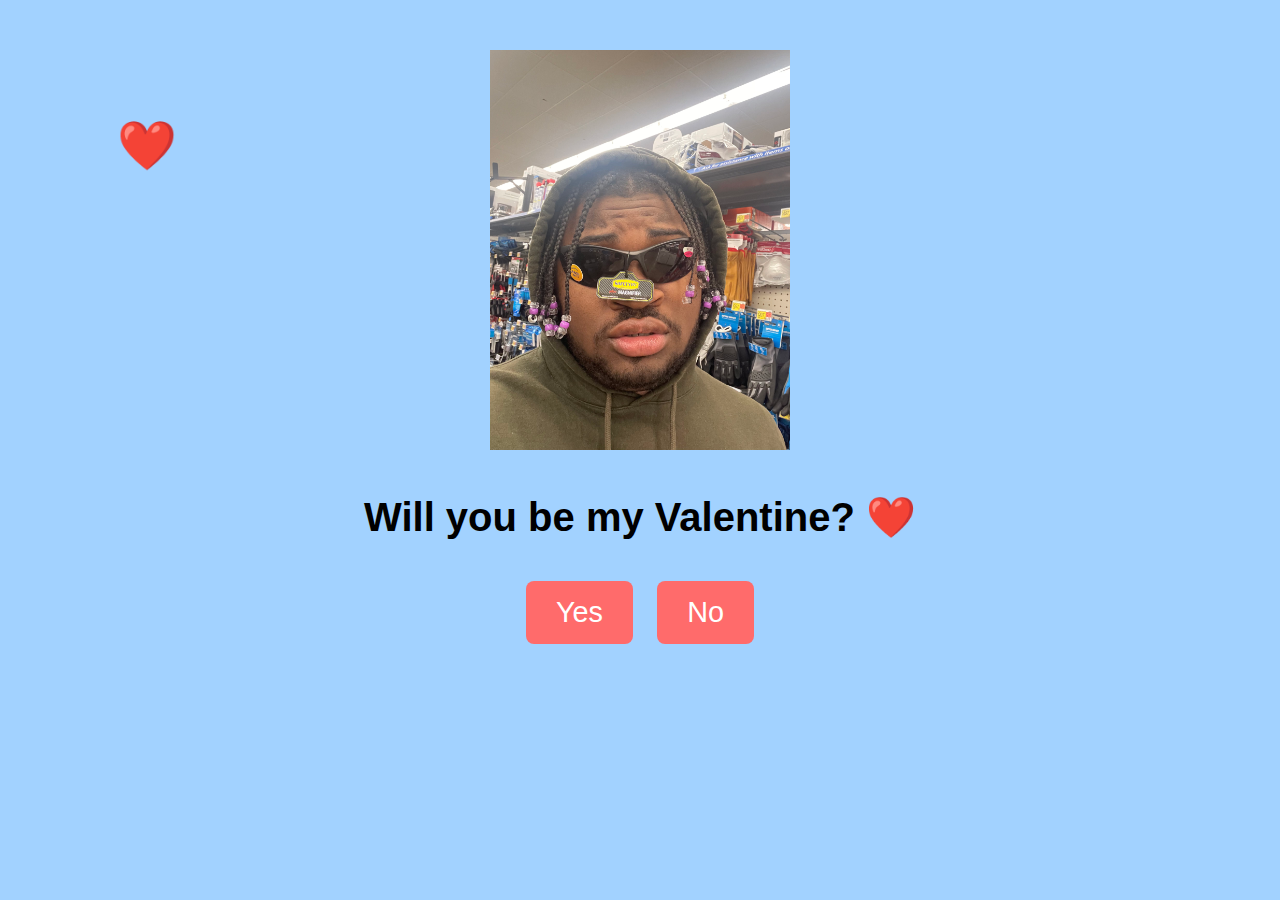
<file: index.html>
<!DOCTYPE html>
<html lang="en">
<head>
  <meta charset="UTF-8">
  <meta name="viewport" content="width=device-width, initial-scale=1">
  <title>Will You Be My Valentine?</title>
  <link rel="stylesheet" href="styles.css">
</head>
<body>
  <!-- Bouncing heart element -->
  <div id="bouncing-heart">❤️</div>
  
  <!-- Replace 'your-gif-url.jpg' with your actual gif or photo URL -->
  <img src="titlepage.jpg" alt="Valentine GIF">
  <h1>Will you be my Valentine? ❤️</h1>
  <div class="button-container">
    <button class="btn" onclick="location.href='success.html'">Yes</button>
    <button class="btn" onclick="location.href='no1.html'">No</button>
  </div>
  
  <!-- Bouncing heart animation script -->
  <script>
    window.addEventListener("load", function() {
      var heart = document.getElementById("bouncing-heart");
      if (!heart) return;
      var posX = 0;
      var posY = 0;
      var dx = 3;
      var dy = 3;
      function animate() {
        var windowWidth = window.innerWidth;
        var windowHeight = window.innerHeight;
        var heartWidth = heart.offsetWidth;
        var heartHeight = heart.offsetHeight;
        posX += dx;
        posY += dy;
        if (posX < 0 || posX + heartWidth > windowWidth) {
          dx = -dx;
          posX += dx;
        }
        if (posY < 0 || posY + heartHeight > windowHeight) {
          dy = -dy;
          posY += dy;
        }
        heart.style.left = posX + "px";
        heart.style.top = posY + "px";
        requestAnimationFrame(animate);
      }
      animate();
    });
  </script>
</body>
</html>
</file>
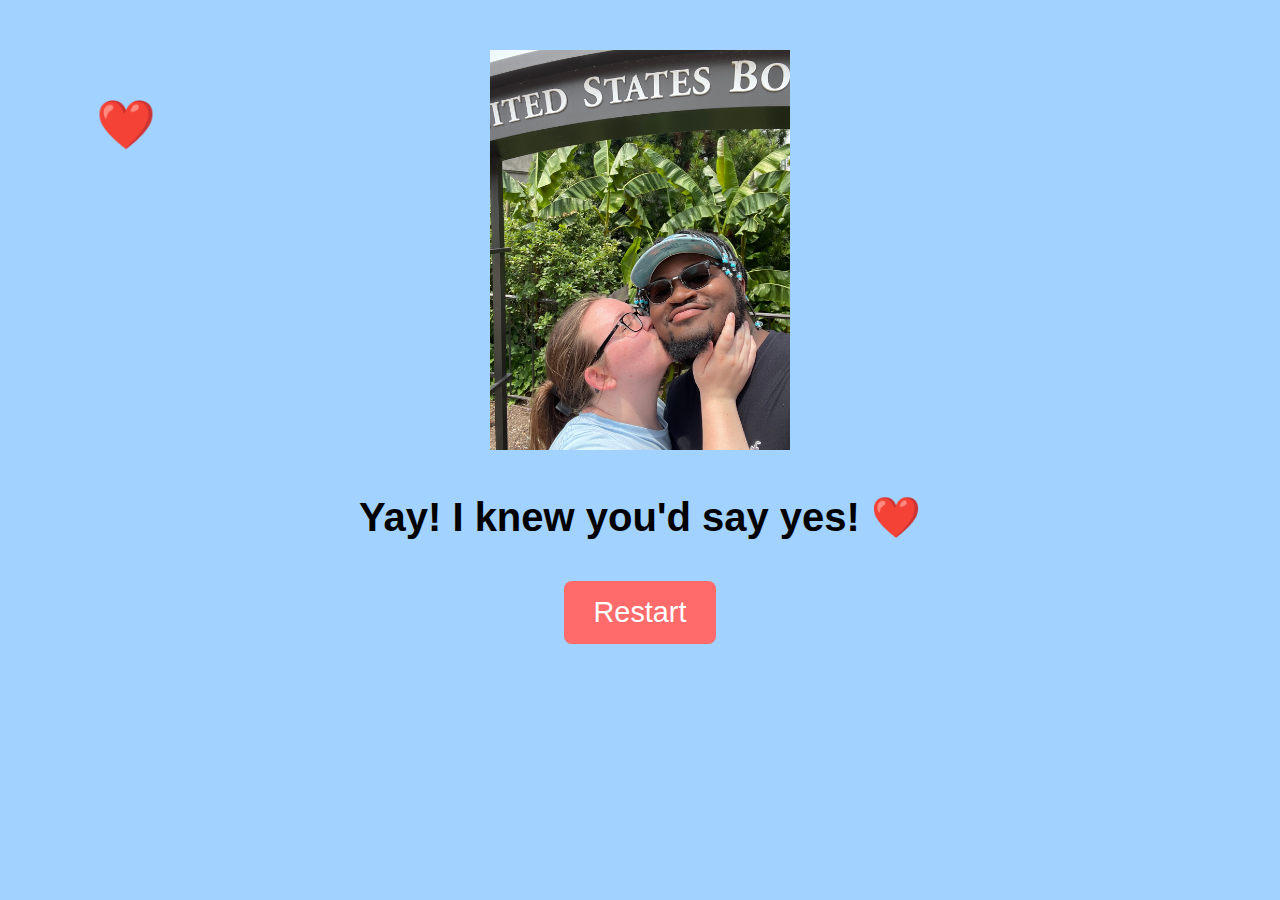
<file: success.html>
<!DOCTYPE html>
<html lang="en">
<head>
  <meta charset="UTF-8">
  <meta name="viewport" content="width=device-width, initial-scale=1">
  <title>You're My Valentine!</title>
  <link rel="stylesheet" href="styles.css">
</head>
<body>
  <!-- Bouncing heart element -->
  <div id="bouncing-heart">❤️</div>
  
  <!-- Replace 'your-gif-url.jpg' with your celebration gif or photo URL -->
  <img src="ofcourse.jpg">
  <h1>Yay! I knew you'd say yes! ❤️</h1>
  <div class="button-container">
    <!-- Restart Button -->
    <button class="btn" onclick="location.href='index.html'">Restart</button>
  </div>
  
  <!-- Bouncing heart animation script -->
  <script>
    window.addEventListener("load", function() {
      var heart = document.getElementById("bouncing-heart");
      if (!heart) return;
      var posX = 0, posY = 0, dx = 3, dy = 3;
      function animate() {
        var windowWidth = window.innerWidth;
        var windowHeight = window.innerHeight;
        var heartWidth = heart.offsetWidth;
        var heartHeight = heart.offsetHeight;
        posX += dx;
        posY += dy;
        if (posX < 0 || posX + heartWidth > windowWidth) {
          dx = -dx;
          posX += dx;
        }
        if (posY < 0 || posY + heartHeight > windowHeight) {
          dy = -dy;
          posY += dy;
        }
        heart.style.left = posX + "px";
        heart.style.top = posY + "px";
        requestAnimationFrame(animate);
      }
      animate();
    });
  </script>
</body>
</html>
</file>
<file: styles.css>
/* styles.css */

/* General page styling */
body {
  background-color: #a2d2ff; /* baby blue */
  font-family: Arial, sans-serif;
  text-align: center;
  padding: 50px;
  margin: 0;
}

/* Responsive images */
img {
  max-width: 300px;
  width: 100%;
  height: auto;
  margin-bottom: 20px;
}

/* Headings */
h1 {
  font-size: 2.5em;
  margin: 20px 10px;
}

/* Button container */
.button-container {
  margin-top: 30px;
}

/* General button styling */
.btn {
  font-size: 1.8em;
  padding: 15px 30px;
  margin: 10px;
  border: none;
  border-radius: 8px;
  cursor: pointer;
  background-color: #ff6b6b;
  color: white;
}

/* Smaller button styling for the No option on specific pages */
.btn-no {
  font-size: 0.8em;
  padding: 8px 16px;
  margin: 10px;
  border: none;
  border-radius: 8px;
  cursor: pointer;
  background-color: #ff6b6b;
  color: white;
}

/* Bouncing heart style */
#bouncing-heart {
  position: absolute;
  font-size: 3em; /* adjust size as needed */
  pointer-events: none; /* allows clicks to pass through */
  z-index: 1000;
}

/* Mobile adjustments */
@media (max-width: 480px) {
  body {
    padding: 20px;
  }
  h1 {
    font-size: 2em;
  }
  .btn {
    font-size: 1.5em;
    padding: 15px 25px;
  }
  .btn-no {
    font-size: 1.2em;
    padding: 10px 20px;
    background-color: #ff6b6b;
    color: white;
  }
}
</file>
